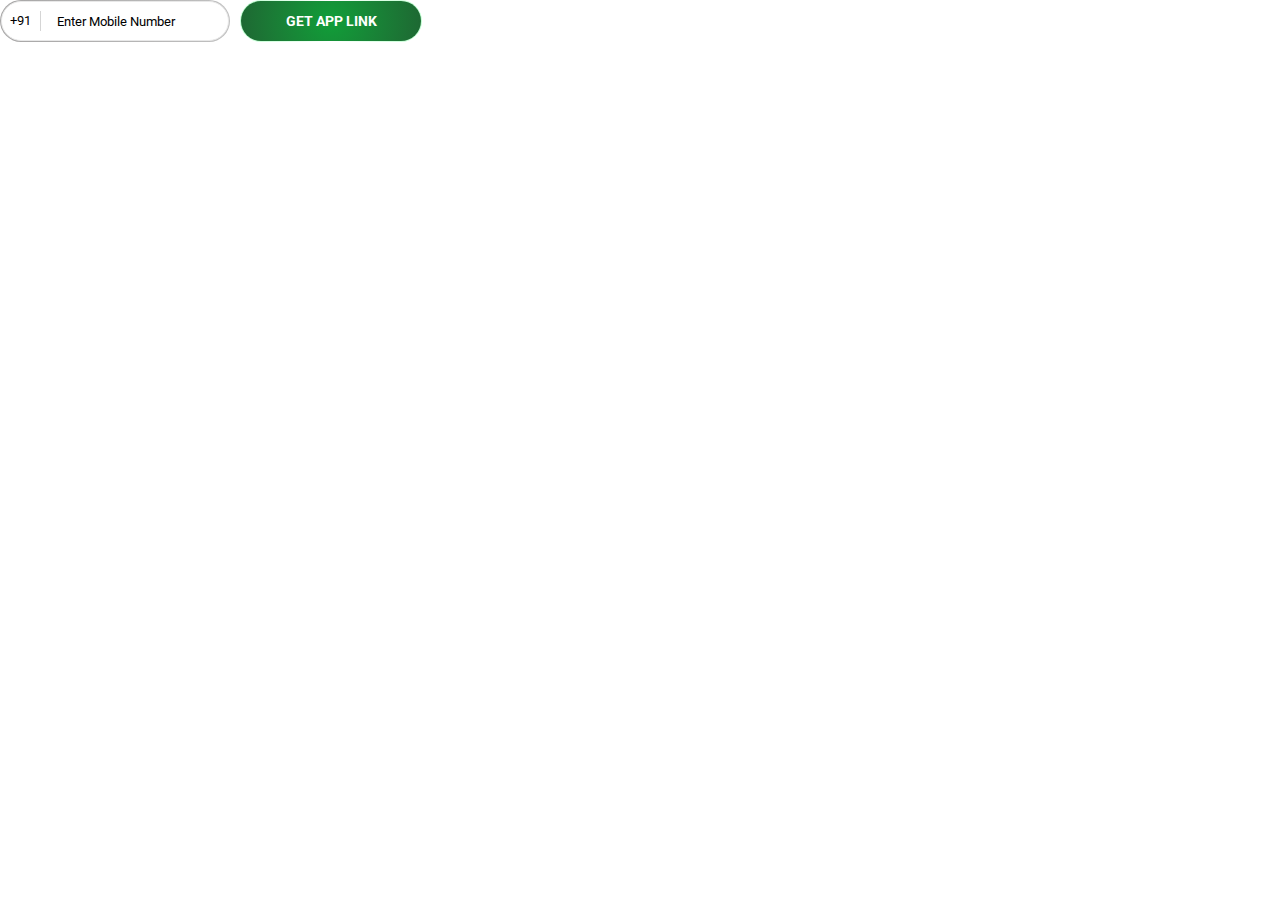
<file: send-sms-2023.html>
<!DOCTYPE html>
<html lang="en">
<head>
  <meta charset="UTF-8">
  <title>Document</title>
  <link rel="preconnect" href="https://fonts.gstatic.com">
<link href="https://fonts.googleapis.com/css2?family=Roboto:wght@400;500;700;900&display=swap" rel="stylesheet">
  <style>
    
    body{margin: 0px;}
   
    .smsWrapper {float:left; clear:both; width:100%;}
    .smsWrapper p {margin:10px 0 20px 0;}
    .txtField {
      float: left;
      position: relative;
      /*width: 224px;*/
      width: 228px;
      background: linear-gradient(to right, #A7A6A6, #C0C0C0);
      padding: 1px;
      border-radius: 22px;
      margin-right: 10px;
    }
    .txtField span {
      border-right: 1px solid #d5d5d5;
      color: #000;
      font-family: 'Roboto', sans-serif;
      font-size: 13px;
      left: 0;
      position: absolute;
      text-align: center;
      top: 0px;
      width: 40px;
      line-height: 20px;
      z-index: 2;
      bottom: 0;
      margin: auto 0;
      height: 20px;
    }
    .txtField input {
      border-radius: 4px;
      background-color: #fff;
      border: 1px solid #e8e8e8;
      box-sizing: border-box;
      font-family: 'Roboto', sans-serif;
      color: #a8a8a8;
      font-weight: normal;
      float: left;
      font-size: 13px;
      height: 40px;
      position: relative;
      padding: 4% 5% 4% 24%;
      width: 100%;
      z-index: 1;
      line-height: 1.3;
      outline: 0;
      border-radius: 22px;
      
    }
    .txtField input::-webkit-input-placeholder{color: #000;}


    .errorLabel {
      font-family: Helvetica;
      clear: both;
      background: #e13939;
      border-radius: 4px;
      display: none;
      color: #fff;
      float: left;
      font-size: 9px;
      margin: 2px 0 0;
      padding: 3px 5px;
      width: auto;
      z-index: 0;
      
    }

    .getAppBtn {
        border-radius: 85px;
        background: rgb(16,158,56);
background: radial-gradient(circle, rgba(16,158,56,1) 0%, rgba(9,84,30,0.8870141806722689) 100%);
        color: #ffffff;
        float: left;
        font-family: 'Roboto', sans-serif;
        height: 40px;
        line-height: 40px;
        /* margin: 0 0 0 12px; */
        text-align: center;
        text-decoration: none;
        font-size: 14px;
        font-weight: bold;
        padding: 0 24px;
        width: 132px;
    }

    .getAppBtn.active {
      background-color: #25ba38;
    }
    .submitBox{
      background: linear-gradient(to right, #BFFFD1, #FFFFFF, #BFFFD1);
      padding: 1px;
      border-radius: 22px;
      display: inline-block
    }
  </style>
</head>
<body>
  

  <div class="smsLink">
      <div class="txtField"> <span>+91</span>
        <input type="email" placeholder="Enter Mobile Number" id="regEmail" name="regEmail">
          <!--<label>(It can take up to 5 minutes to receive the SMS)</label>-->
        
      </div>

      <label id="errorMob" class="errorLabel">Please enter a valid 10 digit mobile number.</label>
        
      <script>
        function sendlink(){
          if(document.getElementById('regUser').classList.toString().indexOf('active') != -1) return;
          var mobileNum = document.getElementById('regEmail').value;
          mobileNum = parseInt(mobileNum);
          if(isNaN(mobileNum) || (''+mobileNum).length < 10 || (''+mobileNum).length > 10) {
            showError();
            return;
          } 
          hideError();
          document.getElementById('regUser').setAttribute("class", "getAppBtn active");
          document.getElementById('regUser').text = 'App Link Sent';
          
          var smsReq = new XMLHttpRequest();
          smsReq.open("POST", "https://api.dream11.com/sendsmslink", true);
          smsReq.setRequestHeader("Content-type", "application/x-www-form-urlencoded");
          smsReq.send("siteId=1&mobileNum="+mobileNum+"&appType=androidfull&abtest=2&ran="+(Math.random()*10).toFixed(2));
          smsReq.send();
        //smsReq.open("GET", location.protocol+ "//"+location.host+"/in/getlinkinsms?mobileNum="+mobileNum+"&appType=androidfull&abtest=2&ran="+(Math.random()*10).toFixed(2), true);
             
        }
        function showError(){
          document.getElementById('errorMob').style.display = 'block';
        }
        function hideError(){
          document.getElementById('errorMob').style.display = 'none';
        }
      </script>
      <div class="submitBox">
      <a id="regUser" name="loginsubmit" class="getAppBtn" onclick="sendlink()" href="javascript:;">GET APP LINK</a> 
     </div>
  </div>
</body>
</html>
</file>
